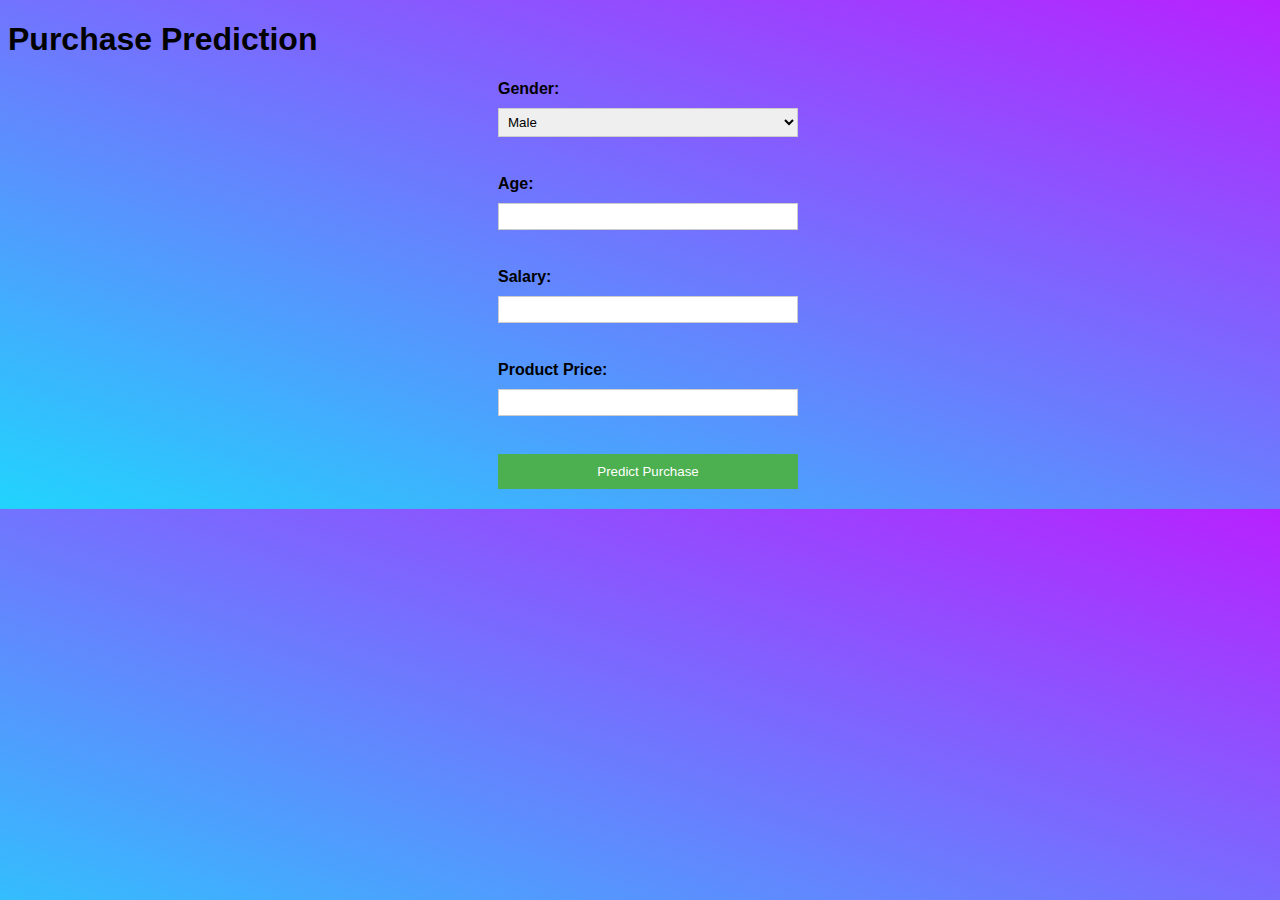
<file: index.html>
<!DOCTYPE html>
<html lang="en">
<head>
    <meta charset="UTF-8">
    <meta name="viewport" content="width=device-width, initial-scale=1.0">
    <title>Purchase Prediction</title>
    <link rel="stylesheet" href="style.css">
</head>
<body>
    <h1>Purchase Prediction</h1>
    <form id="prediction-form">
        <label for="gender">Gender:</label>
        <select name="gender" id="gender">
            <option value="Male">Male</option>
            <option value="Female">Female</option>
        </select>
        <br>
        <label for="age">Age:</label>
        <input type="number" name="age" id="age" required>
        <br>
        <label for="salary">Salary:</label>
        <input type="number" name="salary" id="salary" required>
        <br>
        <label for="price">Product Price:</label>
        <input type="number" name="price" id="price" required>
        <br>
        <button type="submit">Predict Purchase</button>
    </form>
    <p id="prediction"></p>
    <script src="script.js"></script>
</body>
</html>
</file>
<file: style.css>
body {
    font-family: sans-serif;
    background-color: #21D4FD;
    background-image: linear-gradient(19deg, #21D4FD 0%, #B721FF 100%);
    width: 100%;
    height: 100%;
    background-position: center;
    background-size: cover;
    background-repeat: repeat;
}

form {
    display: flex;
    flex-direction: column;
    gap: 10px;
    margin: 20px auto;
    width: 300px;
}

label {
    font-weight: bold;
}

input,
select {
    padding: 5px;
    border: 1px solid #ccc;
}

button {
    background-color: #4CAF50;
    color: white;
    padding: 10px 20px;
    border: none;
    cursor: pointer;
}

#prediction {
    font-weight: bold;
    margin-top: 10px;
}
</file>
